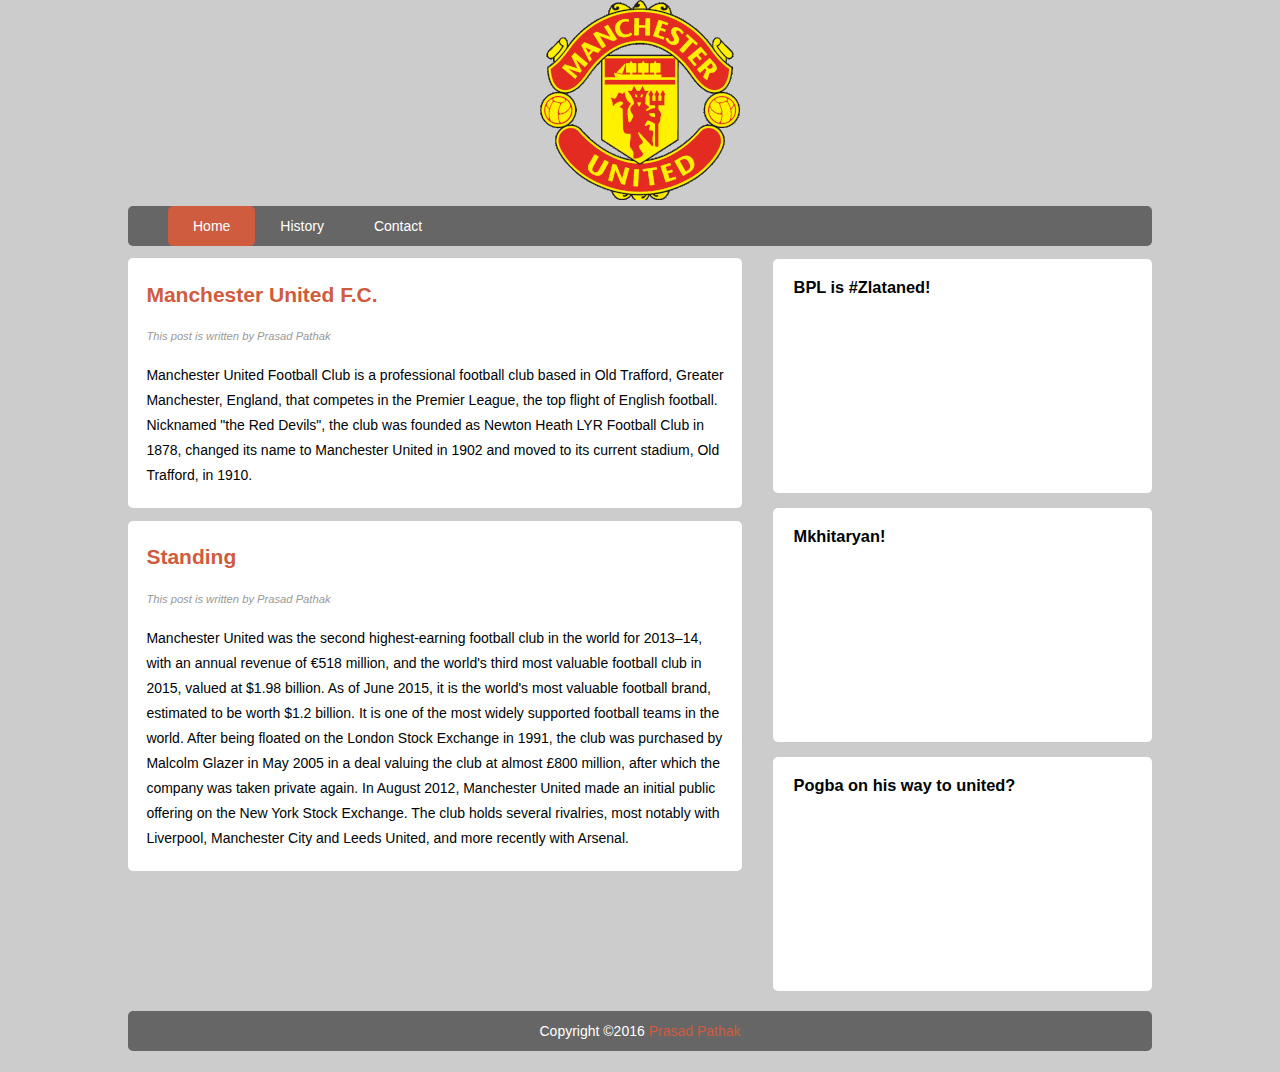
<file: index.html>
<!DOCTYPE html> 
<html lang="en">
    <head>
        <title> Manchester United F.C. Fan Club</title>
        <meta charset="utf-8"/>
        <link rel="stylesheet" href="css/style.css" type="text/css"/>   
        <meta name="viewport" content="width=device-width, initial-scale=1.0"> 
    </head>
    
<body class="body">
    
     <header class="mainheader">
         <center><img src="image/manutd.gif" ></center>
        <nav>
           <ul>
               <li class="active"><a href="#">Home</a></li>
               <li><a href="history.html">History</a></li>
               <li><a href="contact.html">Contact</a></li>
           </ul>
        </nav>
    </header>
    
    
    <div class="maincontent">
        <div class="content">
            <article class="topcontent">
                <header>
                    <h2><a href="https://www.manutd.com">Manchester United F.C.</a></h2>
                </header>
                <footer><p class="post-info">This post is written by Prasad Pathak</p></footer> 
                <content>
                    <p>Manchester United Football Club is a professional football club based in Old Trafford, Greater Manchester, England, that competes in the Premier League, the top flight of English football. Nicknamed "the Red Devils", the club was founded as Newton Heath LYR Football Club in 1878, changed its name to Manchester United in 1902 and moved to its current stadium, Old Trafford, in 1910.</p>
                </content>
            </article>
            
            
             <article class="bottomcontent">
                <header>
                    <h2><a href="#">Standing</a></h2>
                </header>
                <footer><p class="post-info">This post is written by Prasad Pathak</p></footer> 
                <content>
                    <p>Manchester United was the second highest-earning football club in the world for 2013–14, with an annual revenue of €518 million, and the world's third most valuable football club in 2015, valued at $1.98 billion. As of June 2015, it is the world's most valuable football brand, estimated to be worth $1.2 billion. It is one of the most widely supported football teams in the world. After being floated on the London Stock Exchange in 1991, the club was purchased by Malcolm Glazer in May 2005 in a deal valuing the club at almost £800 million, after which the company was taken private again. In August 2012, Manchester United made an initial public offering on the New York Stock Exchange. The club holds several rivalries, most notably with Liverpool, Manchester City and Leeds United, and more recently with Arsenal.</p>
                </content>
            </article>
            
        
        </div>
    </div>
        
 
  
   <aside class="top-sidebar">
        <article>
            <h3>BPL is #Zlataned!</h3>
            <iframe width=100% height=auto src="https://www.youtube.com/embed/D7w9iW9wX2s" frameborder="0" allowfullscreen></iframe>
        </article>
    </aside>
    
    <aside class="middle-sidebar">
        <article>
            <h3>Mkhitaryan!</h3>
            <iframe width=100% height=auto src="https://www.youtube.com/embed/qttAiUhH7oM" frameborder="0" allowfullscreen></iframe>
        </article>
    </aside>
    
    <aside class="bottom-sidebar">
        <article>
            <h3>Pogba on his way to united?</h3>
            <iframe width=100% height=auto src="https://www.youtube.com/embed/s-exVbMRW3o" frameborder="0" allowfullscreen></iframe>
        </article>
    </aside>
    
    <footer class="mainfooter">
        <p>Copyright &copy;2016 <a href="#">Prasad Pathak</a></p>
    </footer>
    
</body> 
</html>
</file>
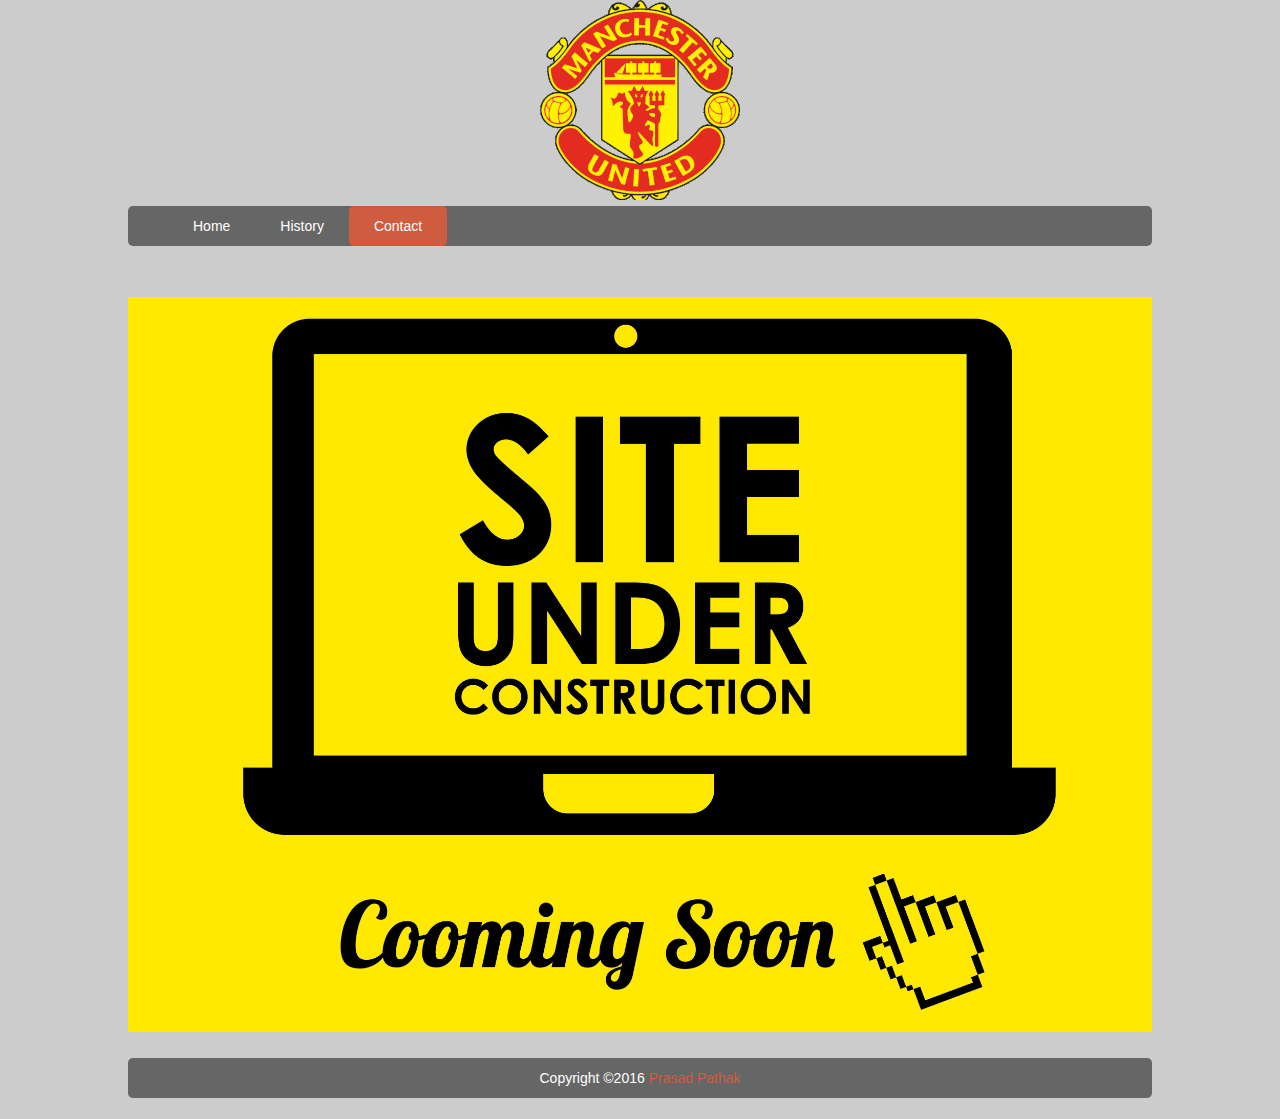
<file: contact.html>
<!DOCTYPE html> 
<html lang="en">
    <head>
        <title> HTML/CSS-Responsive</title>
        <meta charset="utf-8"/>
        <link rel="stylesheet" href="css/style.css" type="text/css"/>   
        <meta name="viewport" content="width=device-width, initial-scale=1.0"> 
    </head>
    
<body class="body">
    
     <header class="mainheader">
         <center><img src="image/manutd.gif" ></center>
        <nav>
           <ul>
               <li><a href="index.html">Home</a></li>
               <li><a href="history.html">History</a></li>
               <li class="active"><a href="#">Contact</a></li>
           </ul>
        </nav>
    </header>
     <center><img class="temp" src="image/uc.jpg"></center>
     
     <footer class="mainfooter">
        <p>Copyright &copy;2016 <a href="#">Prasad Pathak</a></p>
    </footer>
</body>
</html>
</file>
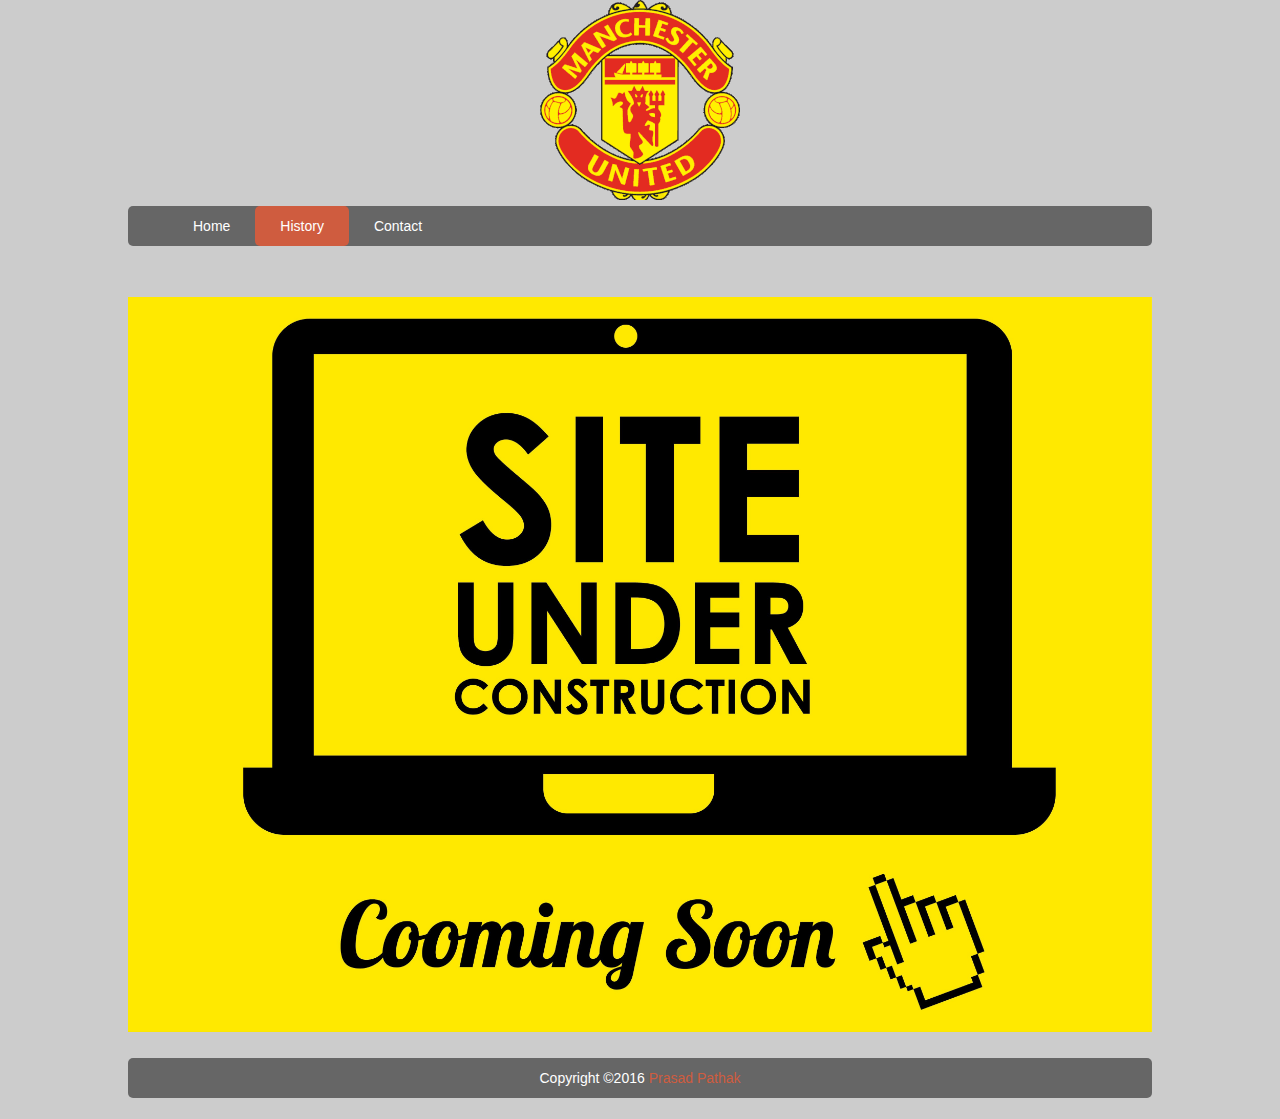
<file: history.html>
<!DOCTYPE html> 
<html lang="en">
    <head>
        <title> HTML/CSS-Responsive</title>
        <meta charset="utf-8"/>
        <link rel="stylesheet" href="css/style.css" type="text/css"/>   
        <meta name="viewport" content="width=device-width, initial-scale=1.0"> 
    </head>
    
<body class="body">
    
     <header class="mainheader">
         <center><img src="image/manutd.gif" ></center>
        <nav>
           <ul>
               <li><a href="index.html">Home</a></li>
               <li class="active"><a href="#">History</a></li>
               <li><a href="contact.html">Contact</a></li>
           </ul>
        </nav>
    </header>
    <center><img class="temp" src="image/uc.jpg"></center>
    
    <footer class="mainfooter">
        <p>Copyright &copy;2016 <a href="#">Prasad Pathak</a></p>
    </footer>

</body>


</html>
</file>
<file: css/style.css>
.temp{/*Remove this after update*/
    width: 100%;
    height: 100%;
    margin-top: 5%;
    
}

body {
    background-color: #cccccc;
    color: #000305;
    font-size: 87.5%;
    font-family:Arial;
    line-height: 1.5;
    text-align: left;
}

.body {
    margin: 0 auto;
    width: 80%;
    clear: both;
}


a {
    text-decoration:none; 
}

a:link, a:visited {
    color: #cf5c3f;
}
 
a:hover, a:active {
    color: #cf5c3f;
}

.mainheader img {
    width: auto;
    height: auto;
    padding: 2%,0,2%,0;
    margin: 5%,0,5%,0;
    
}

.mainheader nav {
    background-color: #666;
    height: 40px;
    border-radius: 5px;
    -moz-border-radius: 5px;
    -webkit-border-radius: 5px;
    
}

.post-info {
    font-style: italic;
    color: #999;
    font-size: 80%;
    
}

.mainheader nav ul {
    list-style: none; 
    margin: 0 auto;
}

.mainheader nav ul li {
    float: left;
    display: inline;
}

.mainheader nav a:link, .mainheader nav a:visited {
    color: #fff;
    display: inline-block;
    padding: 10px 25px;
    height: 20px;
    /*Come back here to assign height */
}
    
.mainheader nav a:hover, .mainheader nav a:active, .mainheader nav .active a:link, .mainheader nav .active a:visited {
    background-color: #cf5c3f;
    color: #fff;
    text-shadow: none;
}    

.mainheader nav ul li a {
      border-radius: 5px;
    -moz-border-radius: 5px;
    -webkit-border-radius: 5px;
}

.maincontent {
      border-radius: 5px;
    -moz-border-radius: 5px;
    -webkit-border-radius: 5px;
    line-height: 25px;
   
}

.content {
    width: 60%;
    float: left;
    
}

.topcontent {
    background-color: #fff;
    border-radius: 5px;
    -moz-border-radius: 5px;
    -webkit-border-radius: 5px;
    padding: 1% 3%;
    margin-top: 2%;
}

.bottomcontent {
    background-color: #fff;
    border-radius: 5px;
    -moz-border-radius: 5px;
    -webkit-border-radius: 5px;
    padding: 1% 3%;
    margin-top: 2%;
}

.top-sidebar {
    width: 33%;
    float: left;
    margin-left: 3%;
    background-color: #fff;
     border-radius: 5px;
    -moz-border-radius: 5px;
    -webkit-border-radius: 5px;
    padding: 0% 2% 2%;
    margin-top: 1.25%;
}

.middle-sidebar {
    width: 33%;
    float: left;
    margin-left: 3%;
    background-color: #fff;
     border-radius: 5px;
    -moz-border-radius: 5px;
    -webkit-border-radius: 5px;
    padding: 0% 2% 2%;
    margin-top: 1.5%;
}

.bottom-sidebar {
    width: 33%;
    float: left;
    margin-left: 3%;
    background-color: #fff;
     border-radius: 5px;
    -moz-border-radius: 5px;
    -webkit-border-radius: 5px;
    padding: 0% 2% 2%;
    margin-top: 1.5%;
}

.mainfooter{
    width: 100%;
    height: 40px;
    float: left;
    border-radius: 5px;
    -moz-border-radius: 5px;
    -webkit-border-radius: 5px;
    background-color: #666;
    margin-top:2%;
    margin-bottom: 2%;
}

.mainfooter p {
    width: 92%;
    margin: 10px auto;
    text-align: center;
    color: #fff;
}
    
@media only screen and (min-width:150px) and (max-width: 600px) 
{
   .body {
        width: 95%;
       font-size: 95%;
        }
    
   .mainheader img {
        width: 50%;
        height: auto;
        margin: 2% 25%;
        
        }
    
    .mainheader nav {
        
        height: 120px;
       
    
    }
    
    .mainheader nav ul {
        padding-left: 0;
    }

    .mainheader nav ul li {
        width: 100%;
       text-align: center; 
        
    }

    .mainheader nav a:link, .mainheader nav a:visited {
        padding: 10px 25px;
        height: 20px;
        display: block;
    }
    
    
    
    .content {
        width: 100%;
        float: left;
        margin-top: 2%;

    }

    .topcontent {
       
        margin-top: 3%;
    }

    .bottomcontent {
       
        margin-top: 3%;
    }
    
    .top-sidebar {
    width: 96%;
    margin-left: 0%;
    
    padding: 2% 2%;
    margin-top: 1.5%;
    }

    .middle-sidebar {
        width: 96%;    
        margin-left: 0%;
        padding: 2% 2%;
        margin-top: 1.5%;
    }

    .bottom-sidebar {
        width: 96%;
        margin-left: 0%;
        padding: 2% 2%;
        margin-top: 1.5%;
    }


    
}
</file>
